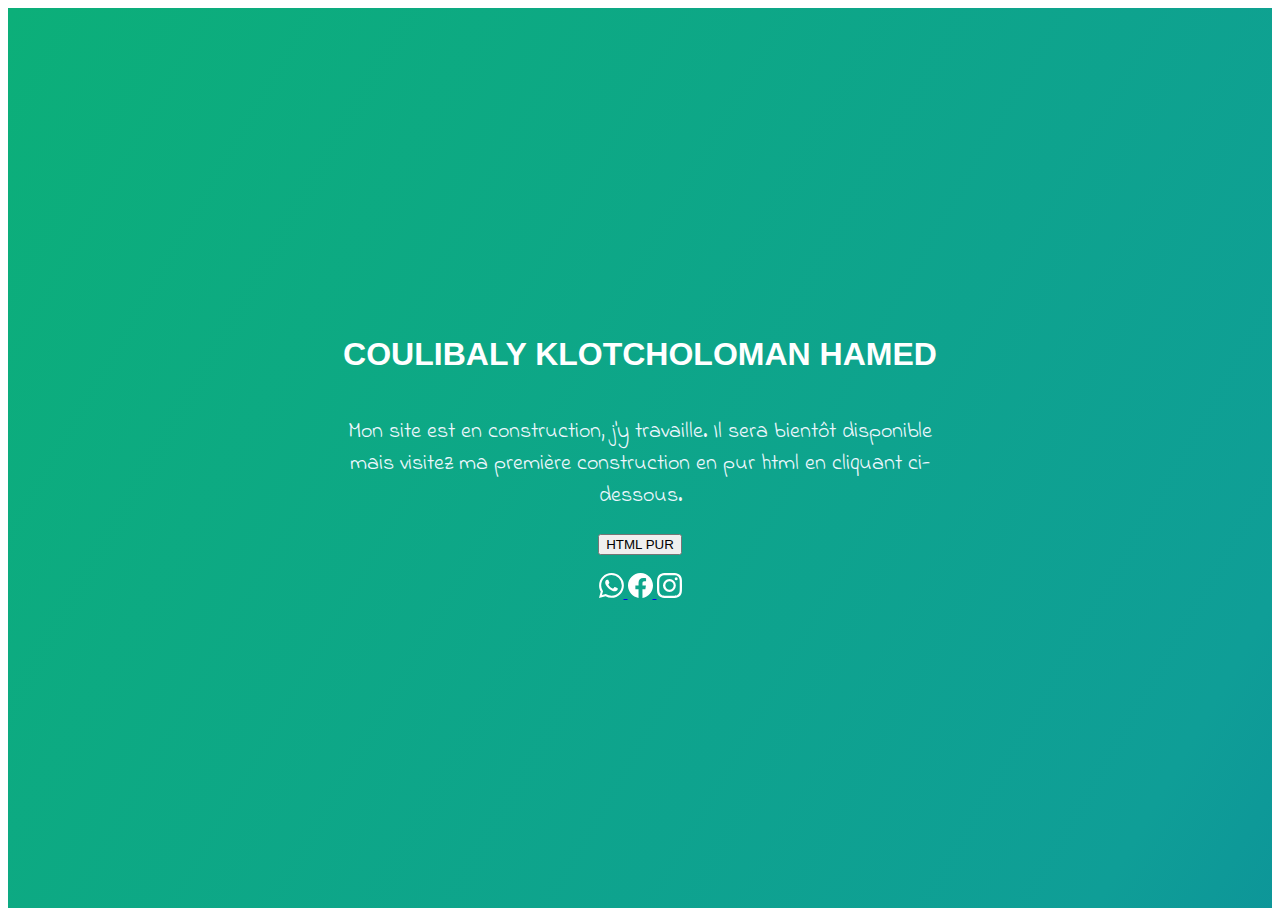
<file: index.html>
<!DOCTYPE html>
<html lang="en">
<head>
    <meta charset="UTF-8">
    <meta name="viewport" content="width=device-width, initial-scale=1.0">
    <link href="https://cdn.jsdelivr.net/npm/bootstrap@5.3.1/dist/css/bootstrap.min.css" rel="stylesheet" integrity="sha384-4bw+/aepP/YC94hEpVNVgiZdgIC5+VKNBQNGCHeKRQN+PtmoHDEXuppvnDJzQIu9" crossorigin="anonymous">
    <link href="https://fonts.googleapis.com/css2?family=Indie+Flower&display=swap" rel="stylesheet">
    <link rel="stylesheet" href="style.css">
    <title>Mehdi Protfolio comming soon</title>
</head>
<body>
    <section id="title" class="gradient-background flex">
        <h1>COULIBALY KLOTCHOLOMAN HAMED</h1>
        <div class="paragraphe">
        <p> Mon site est en construction, j'y travaille. Il sera 
            bientôt disponible mais visitez ma première 
            construction en pur html en cliquant ci-dessous.
        </p>
        </div>
        <a href="https://89781995.github.io/MonCV/index.html">
            <button type="button" class="btn btn-outline-light btn-lg px-4" style="font-family:'Franklin Gothic Medium', 'Arial Narrow', Arial, sans-serif;">
            HTML PUR
            </button>
        </a>
        <br>
        <div>
            <a href="https://whatsapp.com/biz/">
                <svg xmlns="http://www.w3.org/2000/svg" width="16" height="16" fill="currentColor" class="bi bi-whatsapp" viewBox="0 0 16 16">
                    <path d="M13.601 2.326A7.854 7.854 0 0 0 7.994 0C3.627 0 .068 3.558.064 7.926c0 1.399.366 2.76 1.057 3.965L0 16l4.204-1.102a7.933 7.933 0 0 0 3.79.965h.004c4.368 0 7.926-3.558 7.93-7.93A7.898 7.898 0 0 0 13.6 2.326zM7.994 14.521a6.573 6.573 0 0 1-3.356-.92l-.24-.144-2.494.654.666-2.433-.156-.251a6.56 6.56 0 0 1-1.007-3.505c0-3.626 2.957-6.584 6.591-6.584a6.56 6.56 0 0 1 4.66 1.931 6.557 6.557 0 0 1 1.928 4.66c-.004 3.639-2.961 6.592-6.592 6.592zm3.615-4.934c-.197-.099-1.17-.578-1.353-.646-.182-.065-.315-.099-.445.099-.133.197-.513.646-.627.775-.114.133-.232.148-.43.05-.197-.1-.836-.308-1.592-.985-.59-.525-.985-1.175-1.103-1.372-.114-.198-.011-.304.088-.403.087-.088.197-.232.296-.346.1-.114.133-.198.198-.33.065-.134.034-.248-.015-.347-.05-.099-.445-1.076-.612-1.47-.16-.389-.323-.335-.445-.34-.114-.007-.247-.007-.38-.007a.729.729 0 0 0-.529.247c-.182.198-.691.677-.691 1.654 0 .977.71 1.916.81 2.049.098.133 1.394 2.132 3.383 2.992.47.205.84.326 1.129.418.475.152.904.129 1.246.08.38-.058 1.171-.48 1.338-.943.164-.464.164-.86.114-.943-.049-.084-.182-.133-.38-.232z"/>
                  </svg>
            </a>
            <a href="https://www.facebook.com/hamed.coulibaly.5815255?mibextid=LQQJ4d">
                <svg xmlns="http://www.w3.org/2000/svg" width="16" height="16" fill="currentColor" class="bi bi-facebook" viewBox="0 0 16 16">
                    <path d="M16 8.049c0-4.446-3.582-8.05-8-8.05C3.58 0-.002 3.603-.002 8.05c0 4.017 2.926 7.347 6.75 7.951v-5.625h-2.03V8.05H6.75V6.275c0-2.017 1.195-3.131 3.022-3.131.876 0 1.791.157 1.791.157v1.98h-1.009c-.993 0-1.303.621-1.303 1.258v1.51h2.218l-.354 2.326H9.25V16c3.824-.604 6.75-3.934 6.75-7.951z"/>
                </svg>
            </a>
            <a href="https://instagram.com/hamed_coul?igshid=MmIzYWVlNDQ5Yg==">
                <svg xmlns="http://www.w3.org/2000/svg" width="16" height="16" fill="currentColor" class="bi bi-instagram" viewBox="0 0 16 16">
                    <path d="M8 0C5.829 0 5.556.01 4.703.048 3.85.088 3.269.222 2.76.42a3.917 3.917 0 0 0-1.417.923A3.927 3.927 0 0 0 .42 2.76C.222 3.268.087 3.85.048 4.7.01 5.555 0 5.827 0 8.001c0 2.172.01 2.444.048 3.297.04.852.174 1.433.372 1.942.205.526.478.972.923 1.417.444.445.89.719 1.416.923.51.198 1.09.333 1.942.372C5.555 15.99 5.827 16 8 16s2.444-.01 3.298-.048c.851-.04 1.434-.174 1.943-.372a3.916 3.916 0 0 0 1.416-.923c.445-.445.718-.891.923-1.417.197-.509.332-1.09.372-1.942C15.99 10.445 16 10.173 16 8s-.01-2.445-.048-3.299c-.04-.851-.175-1.433-.372-1.941a3.926 3.926 0 0 0-.923-1.417A3.911 3.911 0 0 0 13.24.42c-.51-.198-1.092-.333-1.943-.372C10.443.01 10.172 0 7.998 0h.003zm-.717 1.442h.718c2.136 0 2.389.007 3.232.046.78.035 1.204.166 1.486.275.373.145.64.319.92.599.28.28.453.546.598.92.11.281.24.705.275 1.485.039.843.047 1.096.047 3.231s-.008 2.389-.047 3.232c-.035.78-.166 1.203-.275 1.485a2.47 2.47 0 0 1-.599.919c-.28.28-.546.453-.92.598-.28.11-.704.24-1.485.276-.843.038-1.096.047-3.232.047s-2.39-.009-3.233-.047c-.78-.036-1.203-.166-1.485-.276a2.478 2.478 0 0 1-.92-.598 2.48 2.48 0 0 1-.6-.92c-.109-.281-.24-.705-.275-1.485-.038-.843-.046-1.096-.046-3.233 0-2.136.008-2.388.046-3.231.036-.78.166-1.204.276-1.486.145-.373.319-.64.599-.92.28-.28.546-.453.92-.598.282-.11.705-.24 1.485-.276.738-.034 1.024-.044 2.515-.045v.002zm4.988 1.328a.96.96 0 1 0 0 1.92.96.96 0 0 0 0-1.92zm-4.27 1.122a4.109 4.109 0 1 0 0 8.217 4.109 4.109 0 0 0 0-8.217zm0 1.441a2.667 2.667 0 1 1 0 5.334 2.667 2.667 0 0 1 0-5.334z"/>
                  </svg>
            </a>
        </div>
    </section>

      <script src="https://cdn.jsdelivr.net/npm/bootstrap@5.3.1/dist/js/bootstrap.bundle.min.js" integrity="sha384-HwwvtgBNo3bZJJLYd8oVXjrBZt8cqVSpeBNS5n7C8IVInixGAoxmnlMuBnhbgrkm" crossorigin="anonymous"></script>
</body>
</html>
</file>
<file: style.css>
#title{
    height: 100vh;
}
.gradient-background {
    background: linear-gradient(300deg, #0056A6, #0f9e97, #0caf79);
    background-size: 180% 180%;
    animation: gradient-animation 18s ease infinite;
  }

  @keyframes gradient-animation {
    0% {
      background-position: 0% 50%;
    }
    50% {
      background-position: 100% 50%;
    }
    100% {
      background-position: 0% 50%;
    }
  }

  h1{
    color: white;
    text-align: center;
    font-family: 'Franklin Gothic Medium', 'Arial Narrow', Arial, sans-serif;
  }
  
  .flex{
    display: flex;
    flex-direction: column;
    justify-content: center;
    align-items: center;
  }

  p{
    font-family: 'Indie Flower', cursive ;
    color: aliceblue;
    font-size: 22px;
    text-align: center;
  }

  svg{
    color: white;
    height: 25px;
    width: 25px;
  }

  svg:hover{
    color: #000;
  }

  @media (max-width:539px){
    .paragraphe{
      width: 300px;
    }
  }
  @media (min-width:539px){
    .paragraphe{
      min-width: 350px;
      max-width: 600px;
    }
  }
</file>
